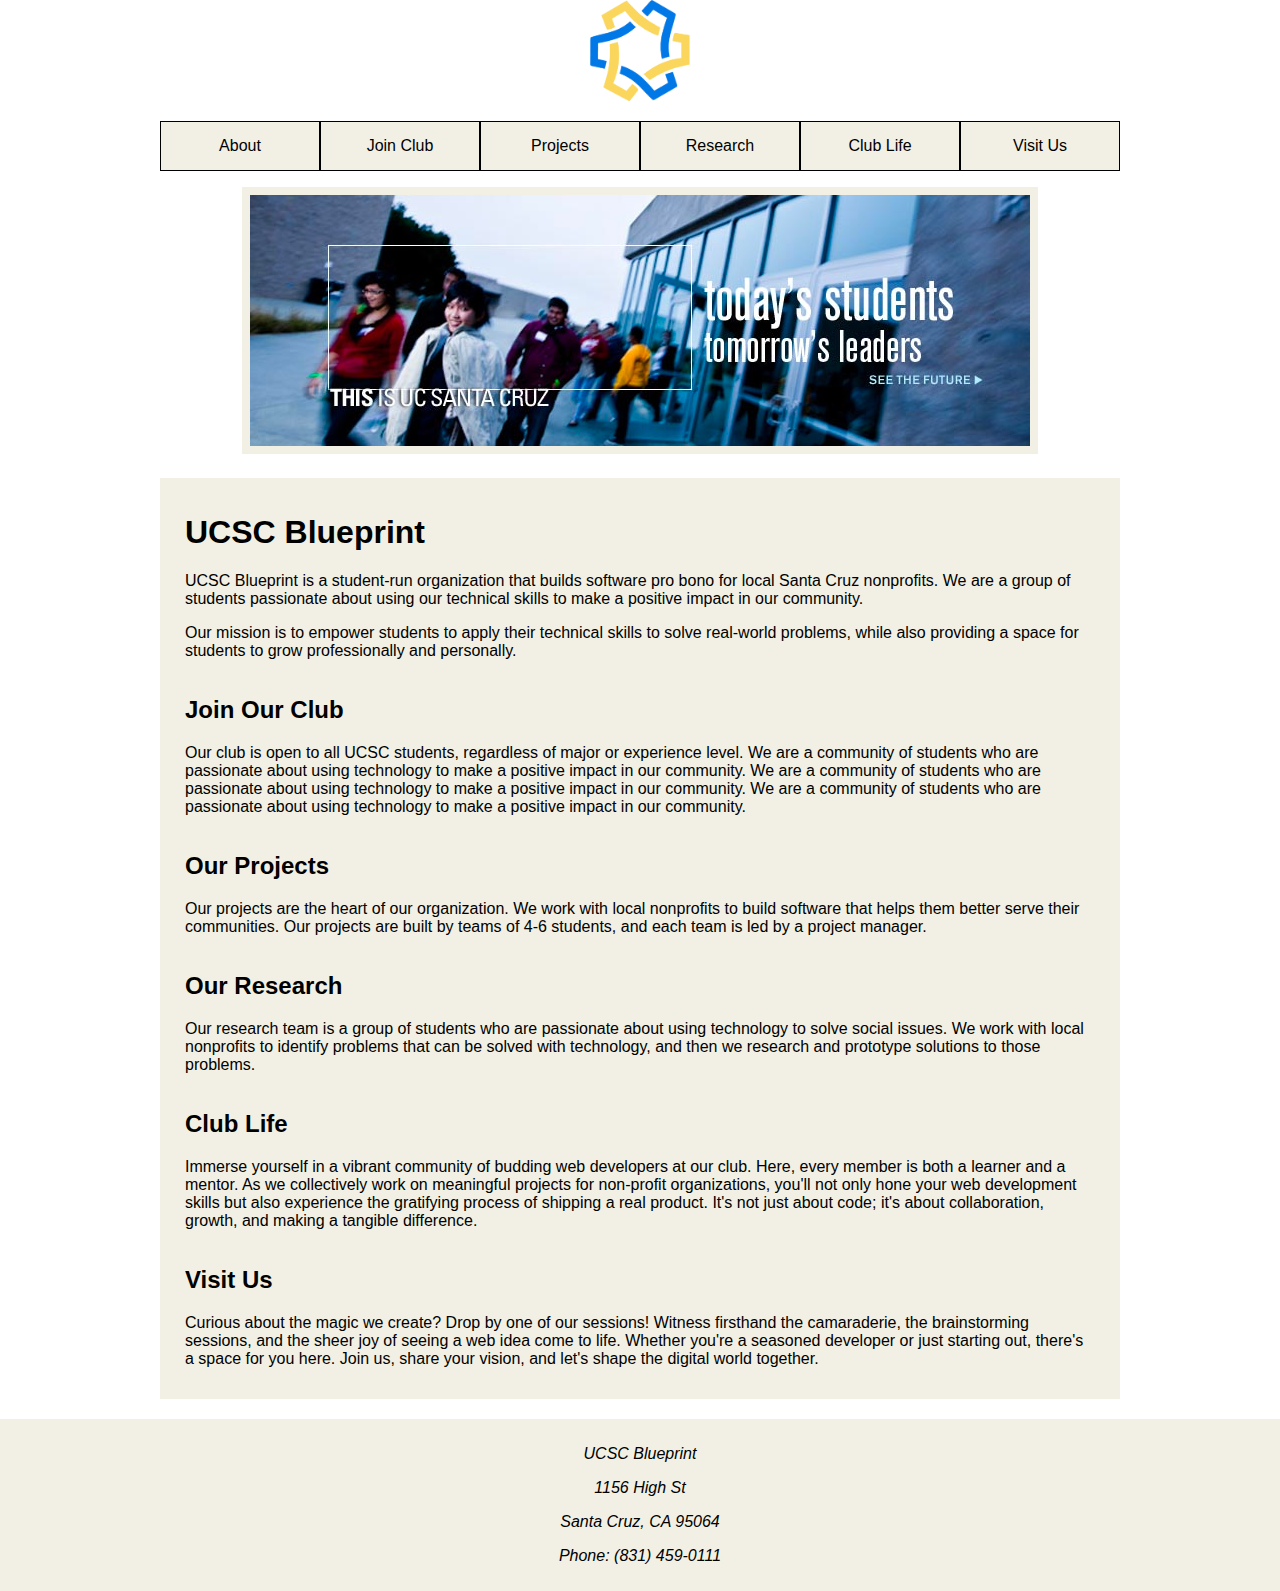
<file: index.html>
<!doctype html>
<html lang="en">
<head>
	<meta charset="UTF-8">
	<meta content="width=device-width, user-scalable=no, initial-scale=1.0, maximum-scale=1.0, minimum-scale=1.0"
	      name="viewport">
	<link href="style.css" rel="stylesheet">
	<title>Basic Site</title>
</head>
<body>
<header>
	<img alt="blueprint logo" src="./ucsc_blueprint.png">
	<nav>
		<ul>
			<li><a href="#about">About</a></li>
			<li><a href="#join">Join Club</a></li>
			<li><a href="#projects">Projects</a></li>
			<li><a href="#research">Research</a></li>
			<li><a href="#club-life">Club Life</a></li>
			<li><a href="#visit-us">Visit Us</a></li>
		</ul>
	</nav>
</header>

<section id="banner">
	<img alt="news and events from next generation leaders from UCSC" src="./billboard3-leaders.png">
</section>

<main>
	<section id="about">
		<h1>UCSC Blueprint</h1>
		<p>UCSC Blueprint is a student-run organization that builds software pro bono for local Santa Cruz nonprofits. We
			are a group of students passionate about using our technical skills to make a positive impact in our
			community.</p>
		<p>Our mission is to empower students to apply their technical skills to solve real-world problems, while also
			providing a space for students to grow professionally and personally.</p>
	</section>
	<section id="join">
		<h2>Join Our Club</h2>
		<p>Our club is open to all UCSC students, regardless of major or experience level. We are a community of students
			who are passionate about using technology to make a positive impact in our community. We are a community of
			students who are passionate about using technology to make a positive impact in our community. We are a community
			of students who are passionate about using technology to make a positive impact in our community.</p>
	</section>
	<section id="projects">
		<h2>Our Projects</h2>
		<p>Our projects are the heart of our organization. We work with local nonprofits to build software that helps them
			better serve their communities. Our projects are built by teams of 4-6 students, and each team is led by a project
			manager.</p>
	</section>
	<section id="research">
		<h2>Our Research</h2>
		<p>Our research team is a group of students who are passionate about using technology to solve social issues. We
			work with local nonprofits to identify problems that can be solved with technology, and then we research and
			prototype solutions to those problems.</p>
	</section>
	<section id="club-life">
		<h2>Club Life</h2>
		<p>Immerse yourself in a vibrant community of budding web developers at our club. Here, every member is both a
			learner and a mentor. As we collectively work on meaningful projects for non-profit organizations, you'll not only
			hone your web development skills but also experience the gratifying process of shipping a real product. It's not
			just about code; it's about collaboration, growth, and making a tangible difference.</p>
	</section>
	<section id="visit-us">
		<h2>Visit Us</h2>
		<p>Curious about the magic we create? Drop by one of our sessions! Witness firsthand the camaraderie, the
			brainstorming sessions, and the sheer joy of seeing a web idea come to life. Whether you're a seasoned developer
			or just starting out, there's a space for you here. Join us, share your vision, and let's shape the digital world
			together.</p>
	</section>
</main>

<footer>
	<address>
		<p>UCSC Blueprint</p>
		<p>1156 High St</p>
		<p>Santa Cruz, CA 95064</p>
		<p>Phone: (831) 459-0111</p>
	</address>
</footer>
</body>
</html>
</file>
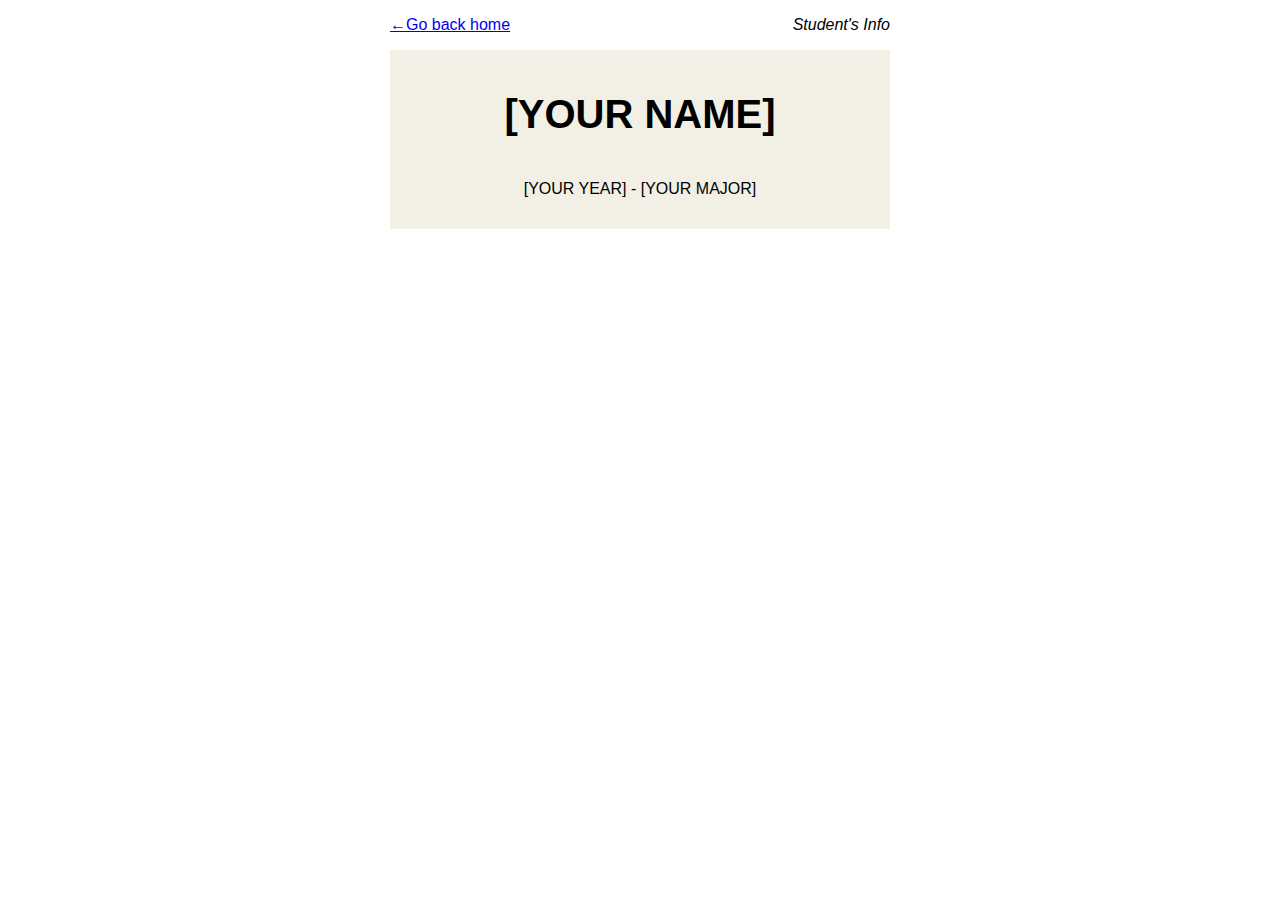
<file: students/template.html>
<html>
    <head>
        <title>[YOUR ID] page</title>
        <link rel="stylesheet" href="../style.css">
    </head>
    <body>
        <header id="student-banner">
            <a href="../index.html">&#8592;Go back home</a>
            <p>Student's Info</p>
        </header>
        <!-- Edit bottom from here -->
        <main id="student-info">
            <h1>[YOUR NAME]</h1>
            <p>[YOUR YEAR] - [YOUR MAJOR]</p>
        </main>
        <!-- Edit above from here -->
    </body>
</html>
</file>
<file: style.css>
/* GLOBAL */
:root {
    --max-width: 960px;
    --width: 80%;
}

body {
    background: white;
    margin: 0;
    font-family: "Lucida Grande", "Lucida Sans Unicode", "Lucida Sans", Geneva, Verdana, sans-serif;
}

main, header {
    width: var(--width);
    max-width: var(--max-width);
    margin: 0 auto;
    box-sizing: border-box;
}

header#student-banner, main#student-info {
    width: 70%;
    max-width: 500px;
} 

/* HEADER */
header {
    text-align: center;
}

header img {
    width: 100px
}

header nav {
    background-color: #f2f0e4;
}

header nav ul {
    display: flex;
    flex-wrap: wrap;
    align-items: center;
    width: 100%;
    padding: 0;
}

header nav ul li {
    flex: 1;
    min-width: 105px;
    list-style: none;
    border: 1px solid black;
}

header nav ul li a {
    color: black;
    text-decoration: none;
    padding: 15px 20px;
    display: block;
}

/* BANNER */
#banner {
    text-align: center;
    width: 100%;
}

#banner img {
    border: 8px solid #f2f0e4;
}

/* MAIN */
main {
    display: flex;
    flex-direction: column;
    align-items: center;
    justify-content: center;
    padding: 15px 25px;
    background: #f2f0e4;
    margin-top: 20px;
    margin-bottom: 20px;
}

/* FOOTER */
footer {
    width: 100%;
    background-color: #f2f0e4;
    padding: 10px;
    box-sizing: border-box;
    text-align: center;
}

/* STUDENT BANNER **/
header#student-banner {
    display: flex; 
    justify-content: space-between;
    align-items: center;
}
header#student-banner p { font-style: italic; }

/* STUDENT'S CARD */
main#student-info {
    margin: 0 auto;
    padding: 15px 20px;
    text-align: center;
}

main#student-info h1 {
    font-size: 2.5rem;
}
</file>
